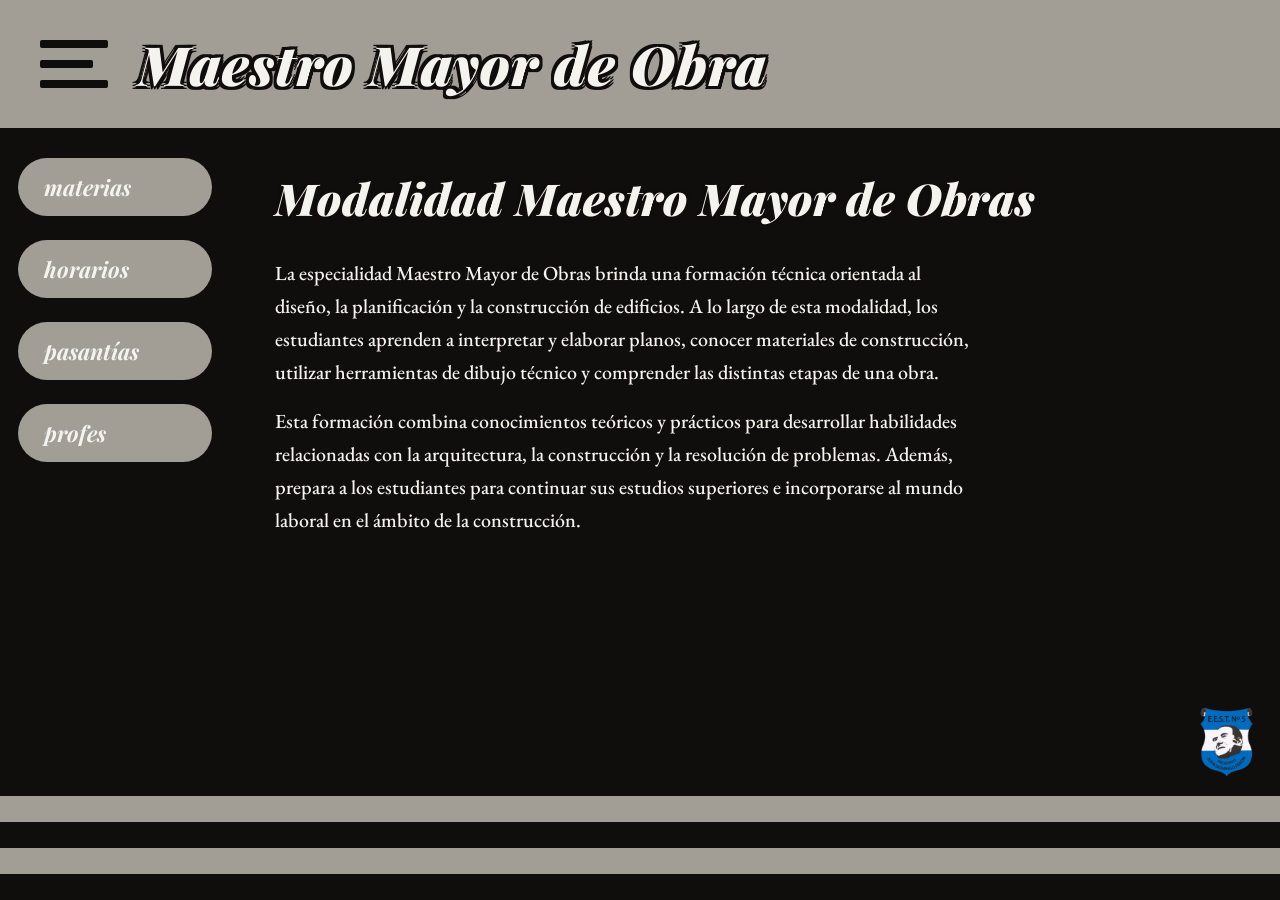
<file: index.html>
<!DOCTYPE html>
<html lang="es">
<head>
<meta charset="UTF-8">
<meta name="viewport" content="width=device-width, initial-scale=1">
<title>Maestro Mayor de Obra - E.E.S.T. Nº 5</title>
<link rel="stylesheet" href="style.css">
</head>
<body>

<header>
  <button id="hamburger" aria-label="Abrir menú">
    <span></span><span></span><span></span>
  </button>
  <h1 class="titulo outline-text">Maestro Mayor de Obra</h1>
</header>

<div class="layout">
  <nav class="menu">
    <a href="materias.html">materias</a>
    <a href="horarios.html">horarios</a>
    <a href="pasantias.html">pasantías</a>
    <a href="profes.html">profes</a>
  </nav>

  <main>
    <h2 class="seccion-titulo outline-text">Modalidad Maestro Mayor de Obras</h2>

    <p class="parrafo">La especialidad Maestro Mayor de Obras brinda una formación técnica orientada al diseño, la planificación y la construcción de edificios. A lo largo de esta modalidad, los estudiantes aprenden a interpretar y elaborar planos, conocer materiales de construcción, utilizar herramientas de dibujo técnico y comprender las distintas etapas de una obra.</p>

    <p class="parrafo">Esta formación combina conocimientos teóricos y prácticos para desarrollar habilidades relacionadas con la arquitectura, la construcción y la resolución de problemas. Además, prepara a los estudiantes para continuar sus estudios superiores e incorporarse al mundo laboral en el ámbito de la construcción.</p>

    <img class="escudo" src="logommo.png" alt="Escudo E.E.S.T. Nº 5">
  </main>
</div>

<footer>
  <div></div><div></div><div></div><div></div>
</footer>

<script src="script.js"></script>
</body>
</html>
</file>
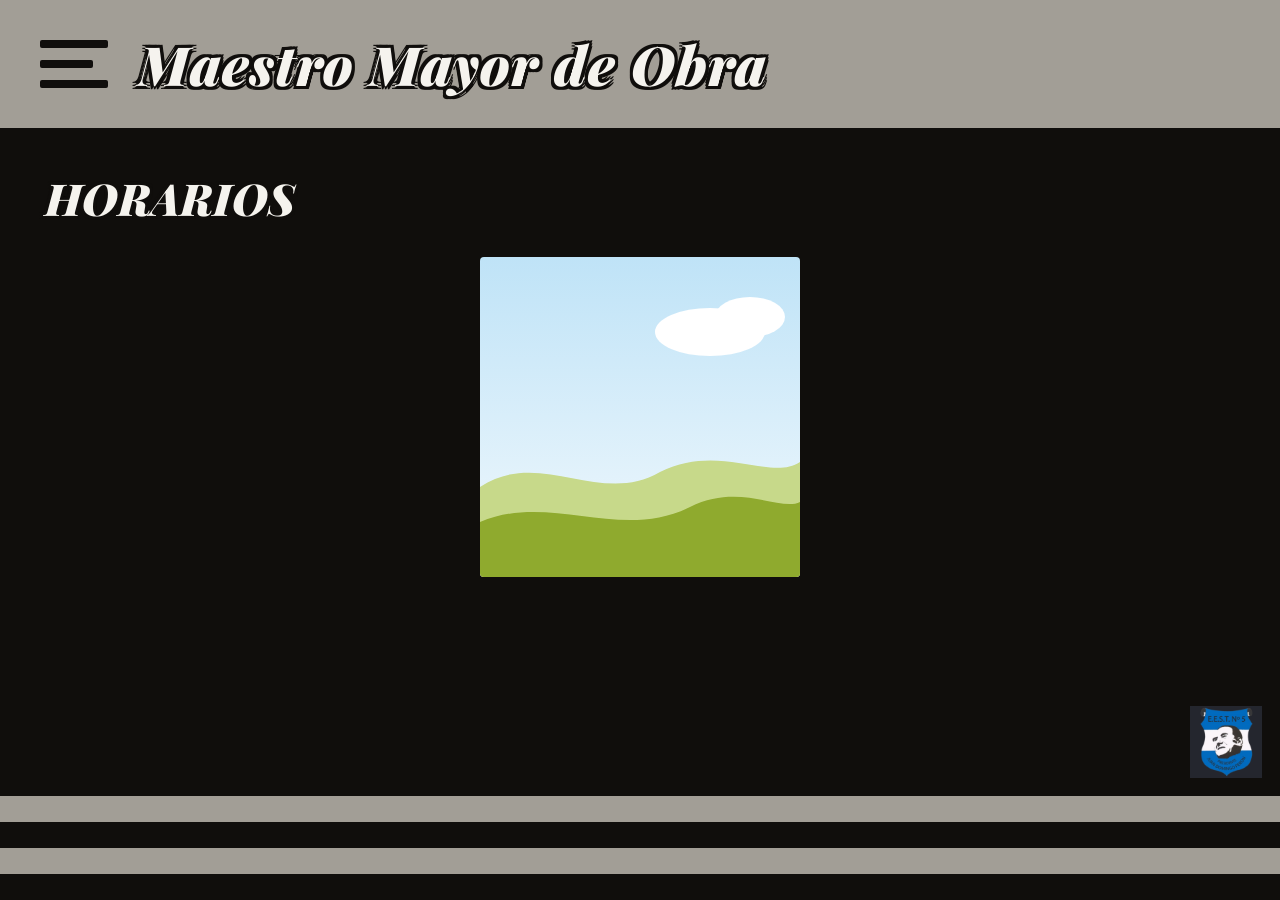
<file: horarios.html>
<!DOCTYPE html>
<html lang="es">
<head>
<meta charset="UTF-8">
<meta name="viewport" content="width=device-width, initial-scale=1">
<title>Horarios - Maestro Mayor de Obra</title>
<link rel="stylesheet" href="style.css">
</head>
<body class="pagina-contenido">

<header>
  <button id="hamburger" aria-label="Abrir menú">
    <span></span><span></span><span></span>
  </button>
  <h1 class="titulo outline-text">Maestro Mayor de Obra</h1>
</header>

<div class="layout">
  <nav class="menu">
    <a href="materias.html">materias</a>
    <a href="horarios.html">horarios</a>
    <a href="pasantias.html">pasantías</a>
    <a href="profes.html">profes</a>
  </nav>

  <main>
    <h2 class="seccion-titulo outline-text">HORARIOS</h2>

    <div class="foto-centro">
      <div class="placeholder"><svg viewBox="0 0 320 320" xmlns="http://www.w3.org/2000/svg">
  <defs>
    <linearGradient id="sky" x1="0" y1="0" x2="0" y2="1">
      <stop offset="0%" stop-color="#bfe3f7"/>
      <stop offset="100%" stop-color="#f2f9fd"/>
    </linearGradient>
  </defs>
  <rect width="320" height="320" fill="url(#sky)"/>
  <ellipse cx="230" cy="75" rx="55" ry="24" fill="#ffffff"/>
  <ellipse cx="270" cy="60" rx="35" ry="20" fill="#ffffff"/>
  <path d="M0,230 C60,190 120,250 180,215 C240,185 290,225 320,205 L320,320 L0,320 Z" fill="#c7d98a"/>
  <path d="M0,265 C70,235 140,285 210,250 C260,225 300,255 320,245 L320,320 L0,320 Z" fill="#8faa2e"/>
</svg></div>
    </div>

    <img class="escudo" src="logo.png" alt="Escudo E.E.S.T. Nº 5">
  </main>
</div>

<footer>
  <div></div><div></div><div></div><div></div>
</footer>

<script src="script.js"></script>
</body>
</html>
</file>
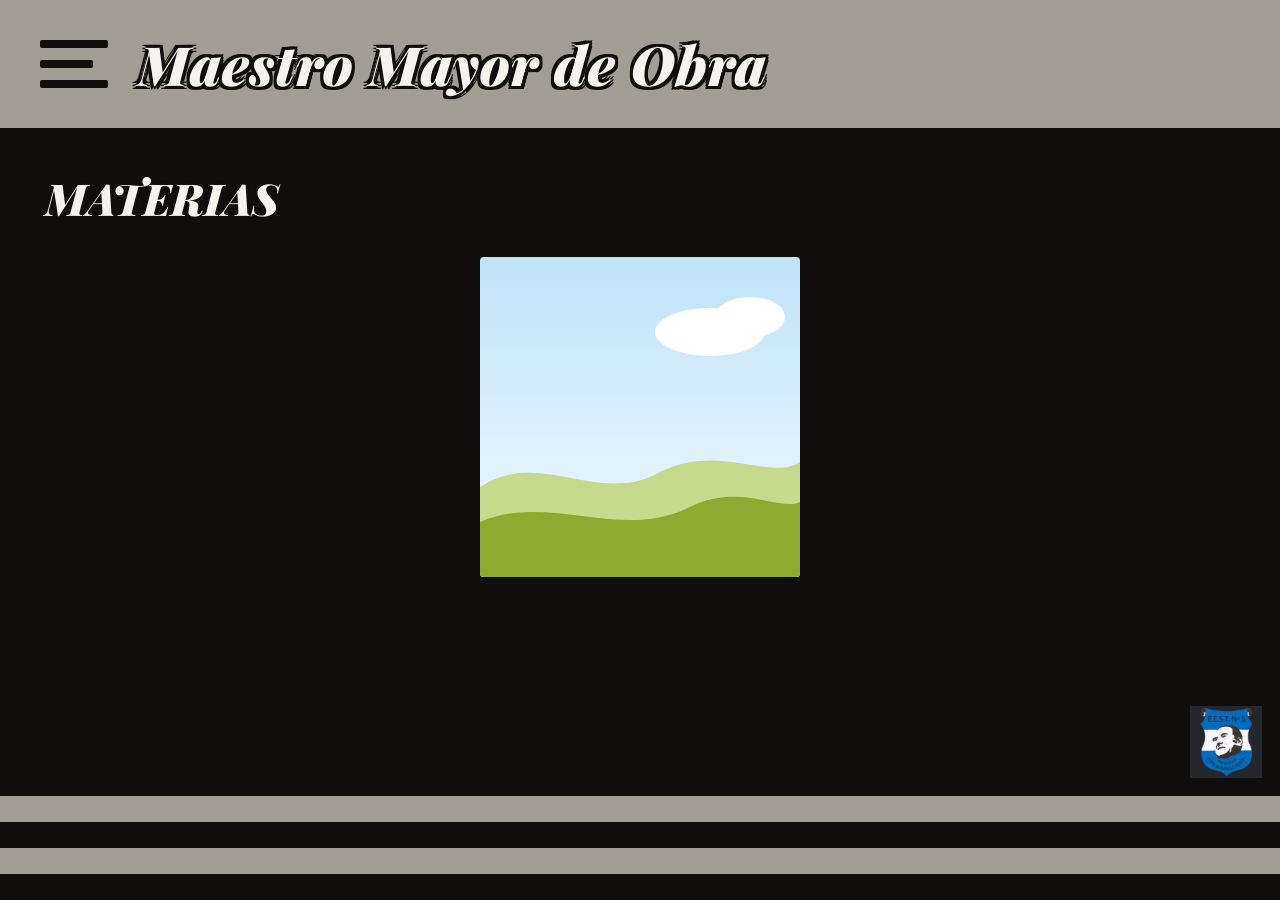
<file: materias.html>
<!DOCTYPE html>
<html lang="es">
<head>
<meta charset="UTF-8">
<meta name="viewport" content="width=device-width, initial-scale=1">
<title>Materias - Maestro Mayor de Obra</title>
<link rel="stylesheet" href="style.css">
</head>
<body class="pagina-contenido">

<header>
  <button id="hamburger" aria-label="Abrir menú">
    <span></span><span></span><span></span>
  </button>
  <h1 class="titulo outline-text">Maestro Mayor de Obra</h1>
</header>

<div class="layout">
  <nav class="menu">
    <a href="materias.html">materias</a>
    <a href="horarios.html">horarios</a>
    <a href="pasantias.html">pasantías</a>
    <a href="profes.html">profes</a>
  </nav>

  <main>
    <h2 class="seccion-titulo outline-text">MATERIAS</h2>

    <div class="foto-centro">
      <div class="placeholder"><svg viewBox="0 0 320 320" xmlns="http://www.w3.org/2000/svg">
  <defs>
    <linearGradient id="sky" x1="0" y1="0" x2="0" y2="1">
      <stop offset="0%" stop-color="#bfe3f7"/>
      <stop offset="100%" stop-color="#f2f9fd"/>
    </linearGradient>
  </defs>
  <rect width="320" height="320" fill="url(#sky)"/>
  <ellipse cx="230" cy="75" rx="55" ry="24" fill="#ffffff"/>
  <ellipse cx="270" cy="60" rx="35" ry="20" fill="#ffffff"/>
  <path d="M0,230 C60,190 120,250 180,215 C240,185 290,225 320,205 L320,320 L0,320 Z" fill="#c7d98a"/>
  <path d="M0,265 C70,235 140,285 210,250 C260,225 300,255 320,245 L320,320 L0,320 Z" fill="#8faa2e"/>
</svg></div>
    </div>

    <img class="escudo" src="logo.png" alt="Escudo E.E.S.T. Nº 5">
  </main>
</div>

<footer>
  <div></div><div></div><div></div><div></div>
</footer>

<script src="script.js"></script>
</body>
</html>
</file>
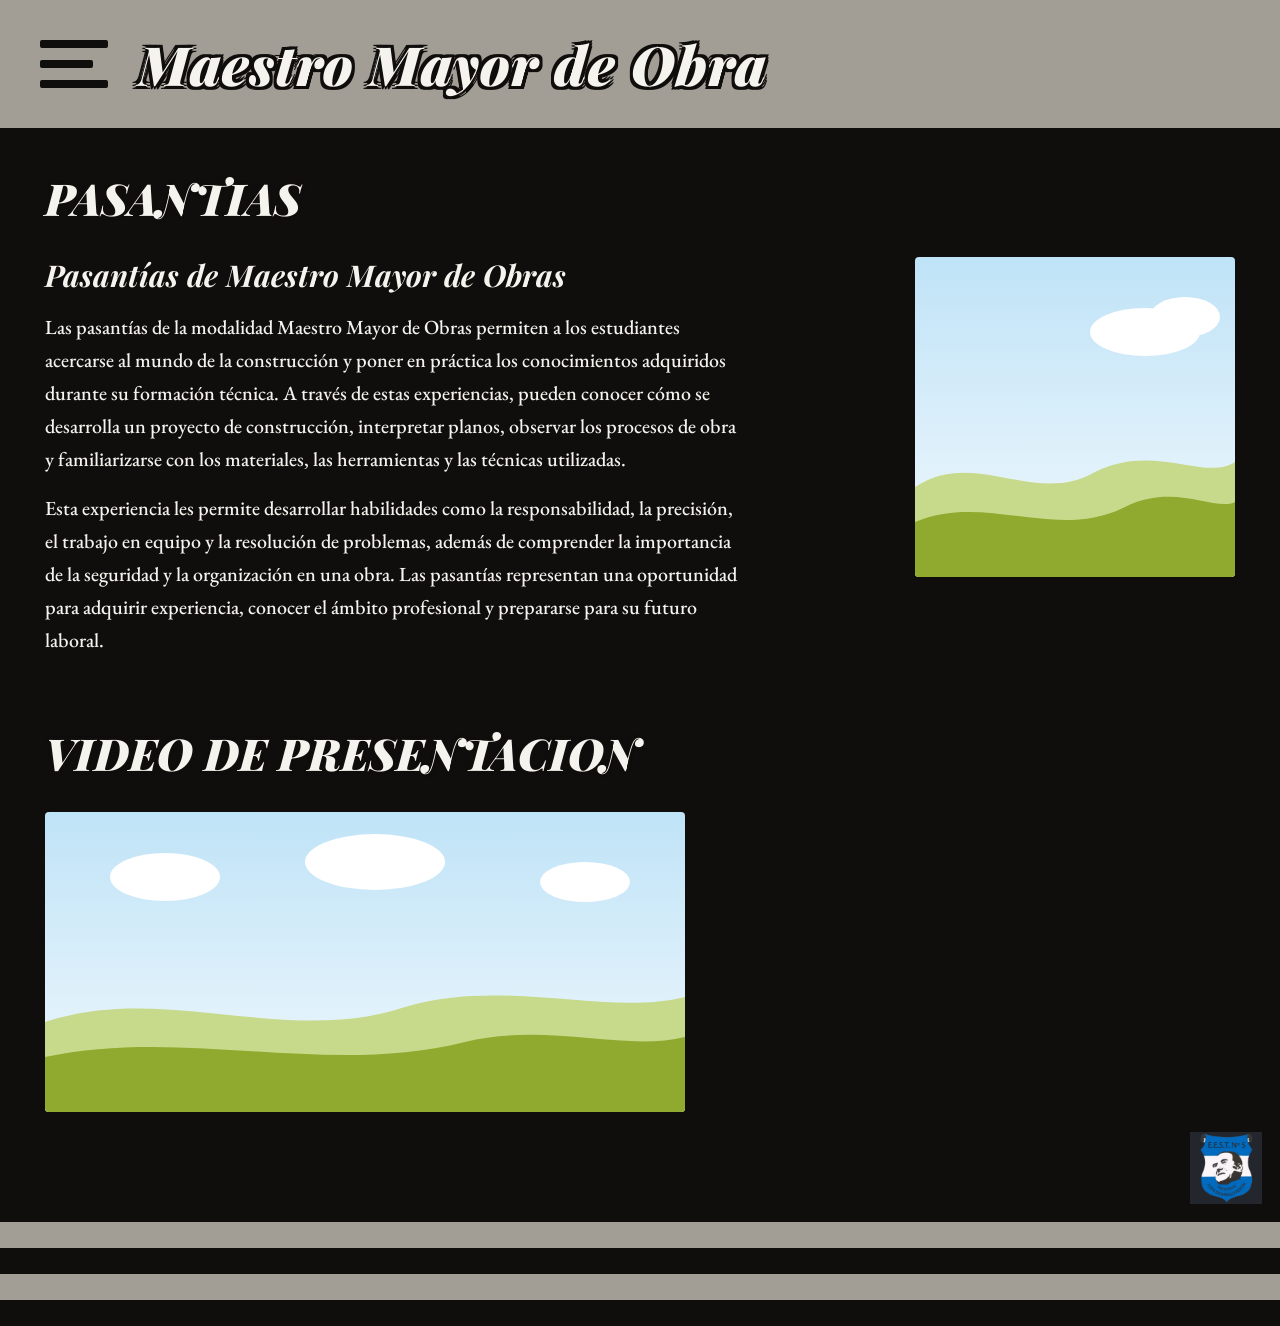
<file: pasantias.html>
<!DOCTYPE html>
<html lang="es">
<head>
<meta charset="UTF-8">
<meta name="viewport" content="width=device-width, initial-scale=1">
<title>Pasantias - Maestro Mayor de Obra</title>
<link rel="stylesheet" href="style.css">
</head>
<body class="pagina-contenido">

<header>
  <button id="hamburger" aria-label="Abrir menú">
    <span></span><span></span><span></span>
  </button>
  <h1 class="titulo outline-text">Maestro Mayor de Obra</h1>
</header>

<div class="layout">
  <nav class="menu">
    <a href="materias.html">materias</a>
    <a href="horarios.html">horarios</a>
    <a href="pasantias.html">pasantías</a>
    <a href="profes.html">profes</a>
  </nav>

  <main>
    <h2 class="seccion-titulo outline-text">PASANTIAS</h2>

    <div class="fila">
      <div class="col-izq bloque-texto">
        <h3 class="subtitulo">Pasantías de Maestro Mayor de Obras</h3>
        <p class="parrafo">Las pasantías de la modalidad Maestro Mayor de Obras permiten a los estudiantes acercarse al mundo de la construcción y poner en práctica los conocimientos adquiridos durante su formación técnica. A través de estas experiencias, pueden conocer cómo se desarrolla un proyecto de construcción, interpretar planos, observar los procesos de obra y familiarizarse con los materiales, las herramientas y las técnicas utilizadas.</p>
        <p class="parrafo">Esta experiencia les permite desarrollar habilidades como la responsabilidad, la precisión, el trabajo en equipo y la resolución de problemas, además de comprender la importancia de la seguridad y la organización en una obra. Las pasantías representan una oportunidad para adquirir experiencia, conocer el ámbito profesional y prepararse para su futuro laboral.</p>
      </div>
      <div class="placeholder"><svg viewBox="0 0 320 320" xmlns="http://www.w3.org/2000/svg">
  <defs>
    <linearGradient id="sky" x1="0" y1="0" x2="0" y2="1">
      <stop offset="0%" stop-color="#bfe3f7"/>
      <stop offset="100%" stop-color="#f2f9fd"/>
    </linearGradient>
  </defs>
  <rect width="320" height="320" fill="url(#sky)"/>
  <ellipse cx="230" cy="75" rx="55" ry="24" fill="#ffffff"/>
  <ellipse cx="270" cy="60" rx="35" ry="20" fill="#ffffff"/>
  <path d="M0,230 C60,190 120,250 180,215 C240,185 290,225 320,205 L320,320 L0,320 Z" fill="#c7d98a"/>
  <path d="M0,265 C70,235 140,285 210,250 C260,225 300,255 320,245 L320,320 L0,320 Z" fill="#8faa2e"/>
</svg></div>
    </div>

    <h2 class="seccion-titulo outline-text">VIDEO DE PRESENTACION</h2>
    <div class="placeholder ancho"><svg viewBox="0 0 640 300" xmlns="http://www.w3.org/2000/svg">
  <defs>
    <linearGradient id="sky2" x1="0" y1="0" x2="0" y2="1">
      <stop offset="0%" stop-color="#bfe3f7"/>
      <stop offset="100%" stop-color="#f2f9fd"/>
    </linearGradient>
  </defs>
  <rect width="640" height="300" fill="url(#sky2)"/>
  <ellipse cx="120" cy="65" rx="55" ry="24" fill="#ffffff"/>
  <ellipse cx="330" cy="50" rx="70" ry="28" fill="#ffffff"/>
  <ellipse cx="540" cy="70" rx="45" ry="20" fill="#ffffff"/>
  <path d="M0,210 C120,170 240,235 360,195 C460,165 560,205 640,185 L640,300 L0,300 Z" fill="#c7d98a"/>
  <path d="M0,245 C140,215 280,265 420,230 C500,210 580,240 640,225 L640,300 L0,300 Z" fill="#8faa2e"/>
</svg></div>

    <img class="escudo" src="logo.png" alt="Escudo E.E.S.T. Nº 5">
  </main>
</div>

<footer>
  <div></div><div></div><div></div><div></div>
</footer>

<script src="script.js"></script>
</body>
</html>
</file>
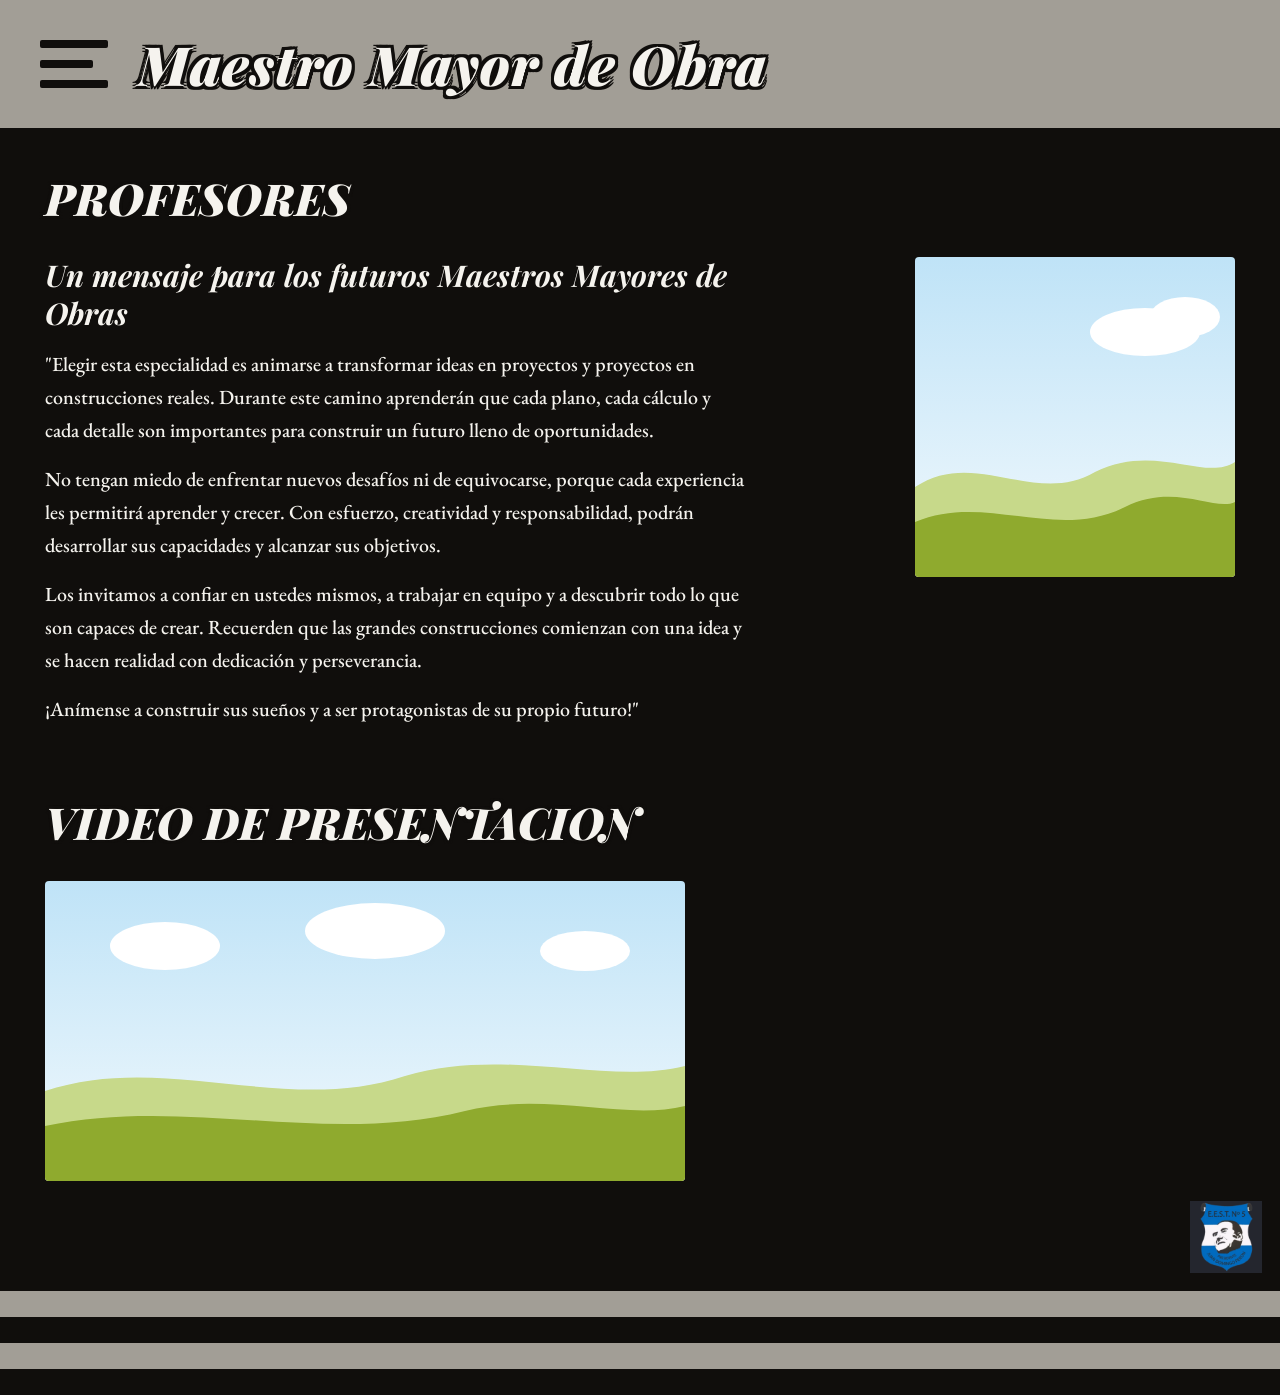
<file: profes.html>
<!DOCTYPE html>
<html lang="es">
<head>
<meta charset="UTF-8">
<meta name="viewport" content="width=device-width, initial-scale=1">
<title>Profesores - Maestro Mayor de Obra</title>
<link rel="stylesheet" href="style.css">
</head>
<body class="pagina-contenido">

<header>
  <button id="hamburger" aria-label="Abrir menú">
    <span></span><span></span><span></span>
  </button>
  <h1 class="titulo outline-text">Maestro Mayor de Obra</h1>
</header>

<div class="layout">
  <nav class="menu">
    <a href="materias.html">materias</a>
    <a href="horarios.html">horarios</a>
    <a href="pasantias.html">pasantías</a>
    <a href="profes.html">profes</a>
  </nav>

  <main>
    <h2 class="seccion-titulo outline-text">PROFESORES</h2>

    <div class="fila">
      <div class="col-izq bloque-texto">
        <h3 class="subtitulo">Un mensaje para los futuros Maestros Mayores de Obras</h3>
        <p class="parrafo">"Elegir esta especialidad es animarse a transformar ideas en proyectos y proyectos en construcciones reales. Durante este camino aprenderán que cada plano, cada cálculo y cada detalle son importantes para construir un futuro lleno de oportunidades.</p>
        <p class="parrafo">No tengan miedo de enfrentar nuevos desafíos ni de equivocarse, porque cada experiencia les permitirá aprender y crecer. Con esfuerzo, creatividad y responsabilidad, podrán desarrollar sus capacidades y alcanzar sus objetivos.</p>
        <p class="parrafo">Los invitamos a confiar en ustedes mismos, a trabajar en equipo y a descubrir todo lo que son capaces de crear. Recuerden que las grandes construcciones comienzan con una idea y se hacen realidad con dedicación y perseverancia.</p>
        <p class="parrafo">¡Anímense a construir sus sueños y a ser protagonistas de su propio futuro!"</p>
      </div>
      <div class="placeholder"><svg viewBox="0 0 320 320" xmlns="http://www.w3.org/2000/svg">
  <defs>
    <linearGradient id="sky" x1="0" y1="0" x2="0" y2="1">
      <stop offset="0%" stop-color="#bfe3f7"/>
      <stop offset="100%" stop-color="#f2f9fd"/>
    </linearGradient>
  </defs>
  <rect width="320" height="320" fill="url(#sky)"/>
  <ellipse cx="230" cy="75" rx="55" ry="24" fill="#ffffff"/>
  <ellipse cx="270" cy="60" rx="35" ry="20" fill="#ffffff"/>
  <path d="M0,230 C60,190 120,250 180,215 C240,185 290,225 320,205 L320,320 L0,320 Z" fill="#c7d98a"/>
  <path d="M0,265 C70,235 140,285 210,250 C260,225 300,255 320,245 L320,320 L0,320 Z" fill="#8faa2e"/>
</svg></div>
    </div>

    <h2 class="seccion-titulo outline-text">VIDEO DE PRESENTACION</h2>
    <div class="placeholder ancho"><svg viewBox="0 0 640 300" xmlns="http://www.w3.org/2000/svg">
  <defs>
    <linearGradient id="sky2" x1="0" y1="0" x2="0" y2="1">
      <stop offset="0%" stop-color="#bfe3f7"/>
      <stop offset="100%" stop-color="#f2f9fd"/>
    </linearGradient>
  </defs>
  <rect width="640" height="300" fill="url(#sky2)"/>
  <ellipse cx="120" cy="65" rx="55" ry="24" fill="#ffffff"/>
  <ellipse cx="330" cy="50" rx="70" ry="28" fill="#ffffff"/>
  <ellipse cx="540" cy="70" rx="45" ry="20" fill="#ffffff"/>
  <path d="M0,210 C120,170 240,235 360,195 C460,165 560,205 640,185 L640,300 L0,300 Z" fill="#c7d98a"/>
  <path d="M0,245 C140,215 280,265 420,230 C500,210 580,240 640,225 L640,300 L0,300 Z" fill="#8faa2e"/>
</svg></div>

    <img class="escudo" src="logo.png" alt="Escudo E.E.S.T. Nº 5">
  </main>
</div>

<footer>
  <div></div><div></div><div></div><div></div>
</footer>

<script src="script.js"></script>
</body>
</html>
</file>
<file: style.css>
@import url('https://fonts.googleapis.com/css2?family=Playfair+Display:ital,wght@1,700;1,900&family=EB+Garamond:ital,wght@0,500;1,600&display=swap');

* { margin: 0; padding: 0; box-sizing: border-box; }

:root{
  --taupe: #a29e96;
  --black: #100e0c;
  --white: #f5f3ee;
}

body{

font-family: 'EB Garamond', serif;

background: var(--black);

color: var(--white);

min-height: 100vh;

display: flex;

flex-direction: column;

}

/* ---------- outline text (título general y de sección) ---------- */
.outline-text{
  font-family: 'Playfair Display', serif;
  font-style: italic;
  font-weight: 900;
  color: var(--white);
  text-shadow:
    -3px 0 0 var(--black), 3px 0 0 var(--black),
    0 -3px 0 var(--black), 0 3px 0 var(--black),
    -3px -3px 0 var(--black), 3px -3px 0 var(--black),
    -3px 3px 0 var(--black), 3px 3px 0 var(--black);
}

/* ---------- header ---------- */
header{
  background: var(--taupe);
  position: relative;
  display: flex;
  align-items: center;
  gap: 30px;
  padding: 28px 40px;
  overflow: hidden;
}

#hamburger{
  position: relative;
  z-index: 20;
  touch-action: manipulation;
  -webkit-tap-highlight-color: transparent;
  background: none;
  border: none;
  cursor: pointer;
  width: 68px;
  height: 68px;
  flex-shrink: 0;
  display: flex;
  flex-direction: column;
  justify-content: center;
  gap: 12px;
}
#hamburger span{
  display: block;
  height: 8px;
  background: var(--black);
  border-radius: 2px;
}
#hamburger span:nth-child(1){ width: 100%; }
#hamburger span:nth-child(2){ width: 78%; }
#hamburger span:nth-child(3){ width: 100%; }

h1.titulo{
  font-size: clamp(24px, 4.5vw, 54px);
  letter-spacing: 1px;
  white-space: nowrap;
}

/* ---------- menu lateral (página de inicio) ---------- */
.layout{ display: flex; flex: 1; min-height: 60vh; position: relative; }
nav.menu{
  background: var(--black);
  width: 230px;
  flex-shrink: 0;
  padding: 30px 18px;
  display: flex;
  flex-direction: column;
  gap: 24px;
  transition: margin-left .25s ease;
}
/* en las páginas de contenido el menú arranca oculto desde el CSS (sin parpadeo al cargar) */
nav.menu.oculto,
body.pagina-contenido nav.menu:not(.abierto){
  position: absolute;
  top: 0; left: 0; height: 100%;
  margin-left: -260px;
  z-index: 10;
}

nav.menu a{
  text-decoration: none;
  background: var(--taupe);
  color: var(--white);
  font-family: 'Playfair Display', serif;
  font-style: italic;
  font-weight: 700;
  font-size: 22px;
  padding: 14px 26px;
  border-radius: 40px;
  text-align: left;
  transition: transform .15s ease, background .15s ease;
}
nav.menu a:hover{
  background: #8f8b82;
  transform: translateX(4px);
}

main{
  flex: 1;
  position: relative;
  padding: 40px 45px 110px;
  min-height: 55vh;
}

/* ---------- páginas de contenido (materias, horarios, etc.) ---------- */
.seccion-titulo{
  font-size: clamp(24px, 3.5vw, 44px);
  margin-bottom: 30px;
  display: inline-block;
}

.texto{
  font-weight: 700;
  font-size: 26px;
  color: var(--white);
}

.fila{
  display: flex;
  justify-content: space-between;
  align-items: flex-start;
  gap: 30px;
  margin-bottom: 50px;
  flex-wrap: wrap;
}
.fila .col-izq{ max-width: 45%; }

.fila .bloque-texto{ max-width: 60%; }

/* una sola foto centrada (materias y horarios) */
.foto-centro{
  display: flex;
  justify-content: center;
  margin-bottom: 30px;
}

.subtitulo{
  font-family: 'Playfair Display', serif;
  font-style: italic;
  font-weight: 700;
  font-size: clamp(20px, 2.4vw, 30px);
  line-height: 1.25;
  color: var(--white);
  margin-bottom: 16px;
}

.parrafo{
  font-weight: 500;
  font-size: 20px;
  line-height: 1.65;
  color: var(--white);
  max-width: 70ch;
  margin-bottom: 16px;
}

.placeholder{
  width: 320px;
  height: 320px;
  border-radius: 4px;
  overflow: hidden;
  flex-shrink: 0;
}
.placeholder.ancho{ width: 100%; max-width: 640px; height: 300px; }

.placeholder svg{ width: 100%; height: 100%; display: block; }

.escudo{
  position: absolute;
  bottom: 18px;
  right: 18px;
  width: 72px;
  height: auto;
}

/* ---------- footer ---------- */
footer{ display: flex; flex-direction: column; }
footer div{ height: 26px; }
footer div:nth-child(odd){ background: var(--taupe); }
footer div:nth-child(even){ background: var(--black); }

/* ---------- overlay del menú en pantallas chicas ---------- */
.overlay{
  display: none;
  position: fixed;
  inset: 0;
  background: rgba(0,0,0,.55);
  z-index: 9;
}
.overlay.visible{ display: block; }

/* ---------- menú tipo cajón: celular vertical Y horizontal ----------
   En estas pantallas el menú arranca cerrado y se abre ENCIMA del texto
   al tocar las 3 rayas (nunca queda al lado del texto). */
@media (max-width: 720px), (max-height: 500px){
  header{ gap: 16px; padding: 18px 20px; flex-wrap: nowrap; }
  #hamburger{ width: 46px; height: 46px; gap: 8px; }
  #hamburger span{ height: 6px; }

  .layout{ min-height: auto; }
  nav.menu,
  nav.menu.oculto,
  body.pagina-contenido nav.menu:not(.abierto){
    position: fixed;
    top: 0; left: 0;
    height: 100%;
    width: 78%;
    max-width: 260px;
    margin-left: 0;
    transform: translateX(-105%);
    transition: transform .25s ease;
    z-index: 10;
  }
  nav.menu.abierto{ transform: translateX(0); }
  /* con el menú abierto el botón queda sobre fondo negro: se pinta claro para verse */
  body.menu-abierto #hamburger span{ background: var(--white); }
  nav.menu{ padding-top: 90px; overflow-y: auto; }
  nav.menu a{ font-size: 19px; padding: 12px 20px; }
}

/* celular horizontal: poca altura, se compacta el menú para que entren los 4 botones */
@media (max-height: 500px){
  nav.menu{ padding-top: 74px; gap: 14px; }
  nav.menu a{ padding: 10px 20px; }
}

/* ---------- celular vertical: textos e imágenes ---------- */
@media (max-width: 720px){
  h1.titulo{
    white-space: normal;
    font-size: clamp(18px, 6vw, 30px);
    line-height: 1.15;
  }

  main{ padding: 22px 18px 90px; }
  .parrafo{ font-size: 17px; line-height: 1.6; }
  .seccion-titulo{ font-size: clamp(20px, 7vw, 30px); margin-bottom: 18px; }
  .texto{ font-size: 20px; }

  .fila{ flex-direction: column; gap: 18px; margin-bottom: 30px; }
  .fila .col-izq{ max-width: 100%; }
  .placeholder{ width: 100%; max-width: 100%; height: auto; aspect-ratio: 1 / 1; }
  .placeholder.ancho{ aspect-ratio: 16 / 9; height: auto; }

  .escudo{ width: 68px; bottom: 14px; right: 14px; }
}

@media (max-width: 380px){
  h1.titulo{ font-size: 17px; }
  .texto{ font-size: 18px; }
}
</file>
